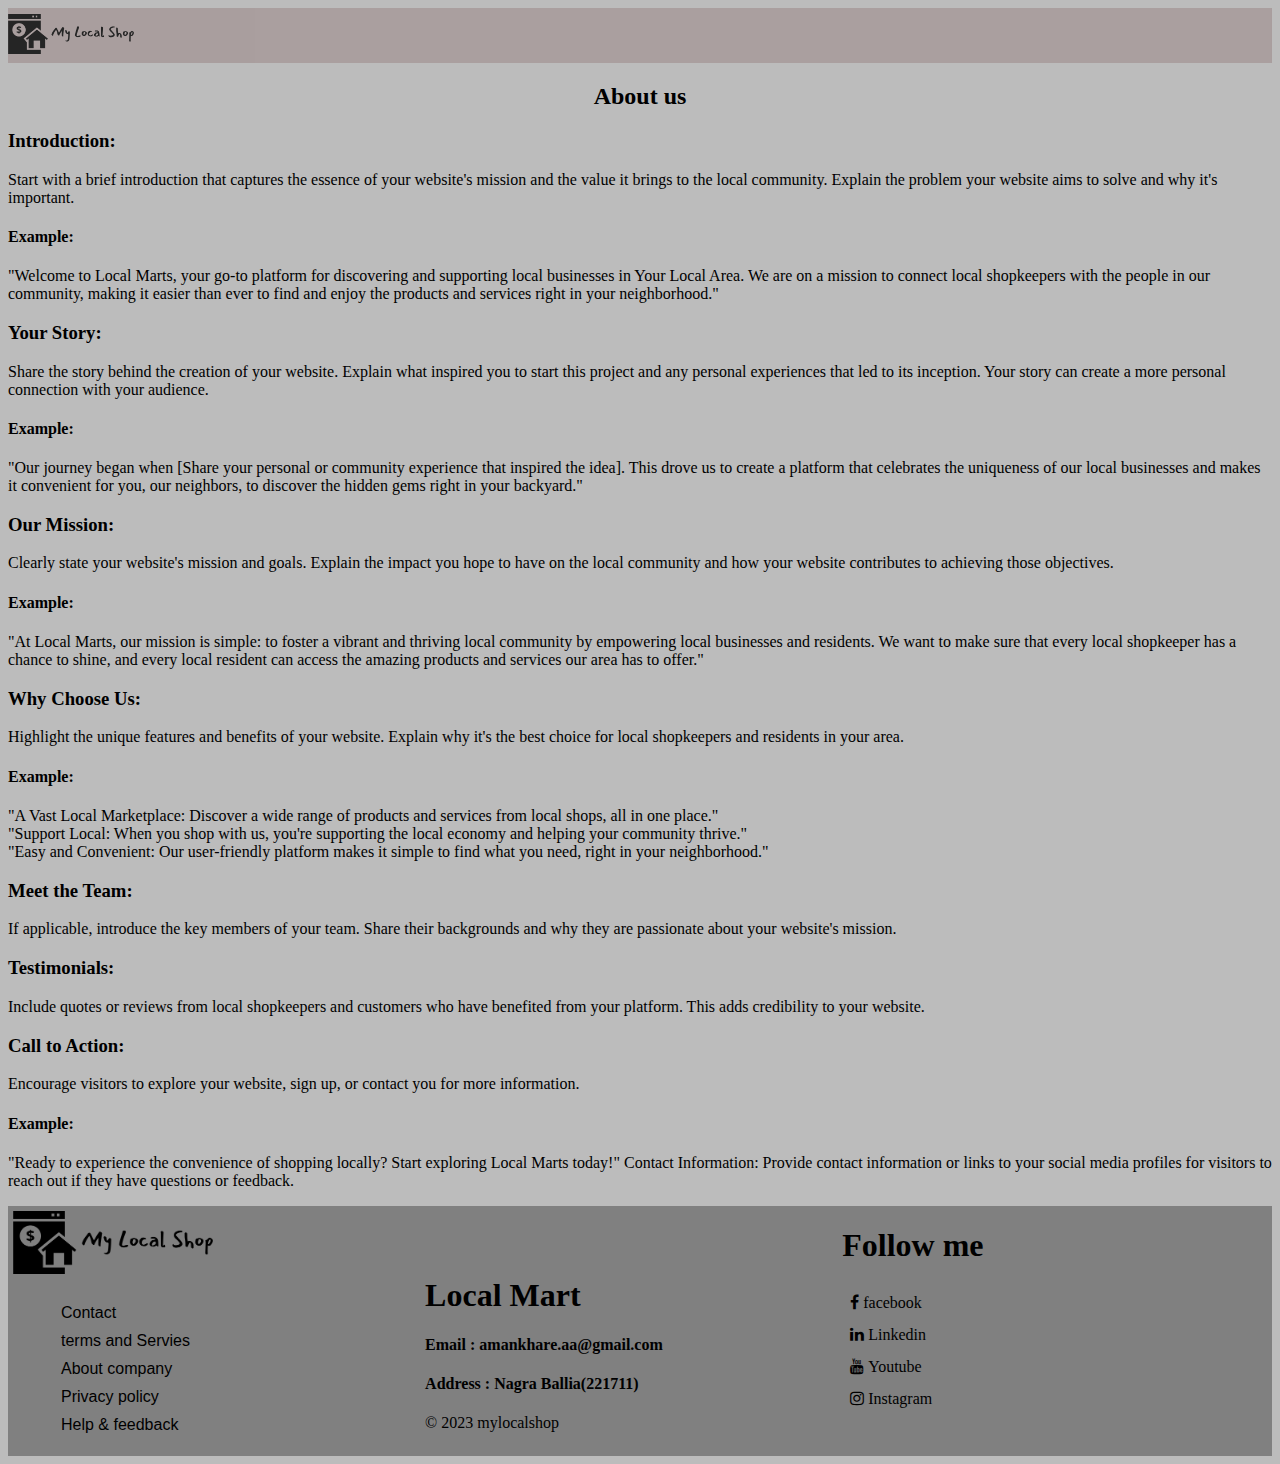
<file: aboutweb.html>
<!DOCTYPE html>
<html lang="en">

<head>
    <meta charset="UTF-8">
    <meta name="viewport" content="width=device-width, initial-scale=1.0">
    <title>Document</title>
    <link rel="stylesheet" href="style.css">
    <link rel="stylesheet" href="https://cdnjs.cloudflare.com/ajax/libs/font-awesome/4.7.0/css/font-awesome.min.css">
</head>

<body id="body1">
    <nav id="navbar">
        <div id="d1">
            <a href="#Home"><img src="logo.png" alt="amankhare.com"></a>
        </div>
        <div id="d2">
            <ul>
                <li><a href="index.html">Home</a></li>
                <li><a href="product.html">Product</a></li>
                <li><a href="Services.html">Services</a></li>
                <li><a href="Support.html">Support</a></li>
            </ul>
        </div>
    </nav>
    <center><h2>About us</h2></center>
    <p id="about31">
        <h3>Introduction:</h3>
        Start with a brief introduction that captures the essence of your website's mission and the value it brings to the local community. Explain the problem your website aims to solve and why it's important.

        <h4>Example:</h4>
        "Welcome to Local Marts, your go-to platform for discovering and supporting local businesses in Your Local Area. We are on a mission to connect local shopkeepers with the people in our community, making it easier than ever to find and enjoy the products and services right in your neighborhood."

        <h3>Your Story:</h3>
        Share the story behind the creation of your website. Explain what inspired you to start this project and any personal experiences that led to its inception. Your story can create a more personal connection with your audience.

        <h4>Example:</h4>
        "Our journey began when [Share your personal or community experience that inspired the idea]. This drove us to create a platform that celebrates the uniqueness of our local businesses and makes it convenient for you, our neighbors, to discover the hidden gems right in your backyard."

        <h3>Our Mission:</h3>
        Clearly state your website's mission and goals. Explain the impact you hope to have on the local community and how your website contributes to achieving those objectives.

        <h4>Example:</h4>
        "At Local Marts, our mission is simple: to foster a vibrant and thriving local community by empowering local businesses and residents. We want to make sure that every local shopkeeper has a chance to shine, and every local resident can access the amazing products and services our area has to offer."

        <h3>Why Choose Us:</h3>
        Highlight the unique features and benefits of your website. Explain why it's the best choice for local
        shopkeepers and residents in your area.

        <h4>Example:</h4>

        "A Vast Local Marketplace: Discover a wide range of products and services from local shops, all in one place."<br>
        "Support Local: When you shop with us, you're supporting the local economy and helping your community thrive."<br>
        "Easy and Convenient: Our user-friendly platform makes it simple to find what you need, right in your neighborhood."<br>
        <h3>Meet the Team:</h3>
        If applicable, introduce the key members of your team. Share their backgrounds and why they are passionate about your website's mission.

        <h3>Testimonials:</h3>
        Include quotes or reviews from local shopkeepers and customers who have benefited from your platform. This adds credibility to your website.

        <h3>Call to Action:</h3>
        Encourage visitors to explore your website, sign up, or contact you for more information.

        <h4>Example:</h4>
        "Ready to experience the convenience of shopping locally? Start exploring Local Marts today!"

        Contact Information:
        Provide contact information or links to your social media profiles for visitors to reach out if they have questions or feedback.
    </p>
    <footer id="foot">
        <div>
            <div id="d4">
                <img src="logo.png" alt="">
                <ul>
                    <li><a href="">Contact</a></li>
                    <li><a href="">terms and Servies</a></li>
                    <li><a href="aboutweb.html">About company</a></li>
                    <li><a href="">Privacy policy</a></li>
                    <li><a href="">Help & feedback</a></li>
                </ul>
            </div>
            <div id="d4">
                <div id="em">
                    <h1>Local Mart</h1>
                    <h4>Email : amankhare.aa@gmail.com</h2>
                        <h4>Address : Nagra Ballia(221711)</h3>
                            &copy; 2023 mylocalshop
                </div>
            </div>
            <div id="d4">
                <h1>Follow me </h1>
                <a id="fb31" href="https://www.facebook.com/Aman.khare.980?mibextid=ZbWKwL" class="fa fa-facebook">
                    facebook</a><br>
                <a id="fb31" href="https://www.linkedin.com/in/aman-kharwar-0a6843212" class="fa fa-linkedin">
                    Linkedin</a><br>
                <a id="yt31" href="https://youtube.com/@amankharemedia" class="fa fa-youtube"> Youtube</a><br>
                <a id="ig31" href="https://instagram.com/its_amankhare?igshid=ZDc4ODBmNjlmNQ=="
                    class="fa fa fa-instagram"> Instagram</a>
            </div>
        </div>
    </footer>
</body>

</html>
</file>
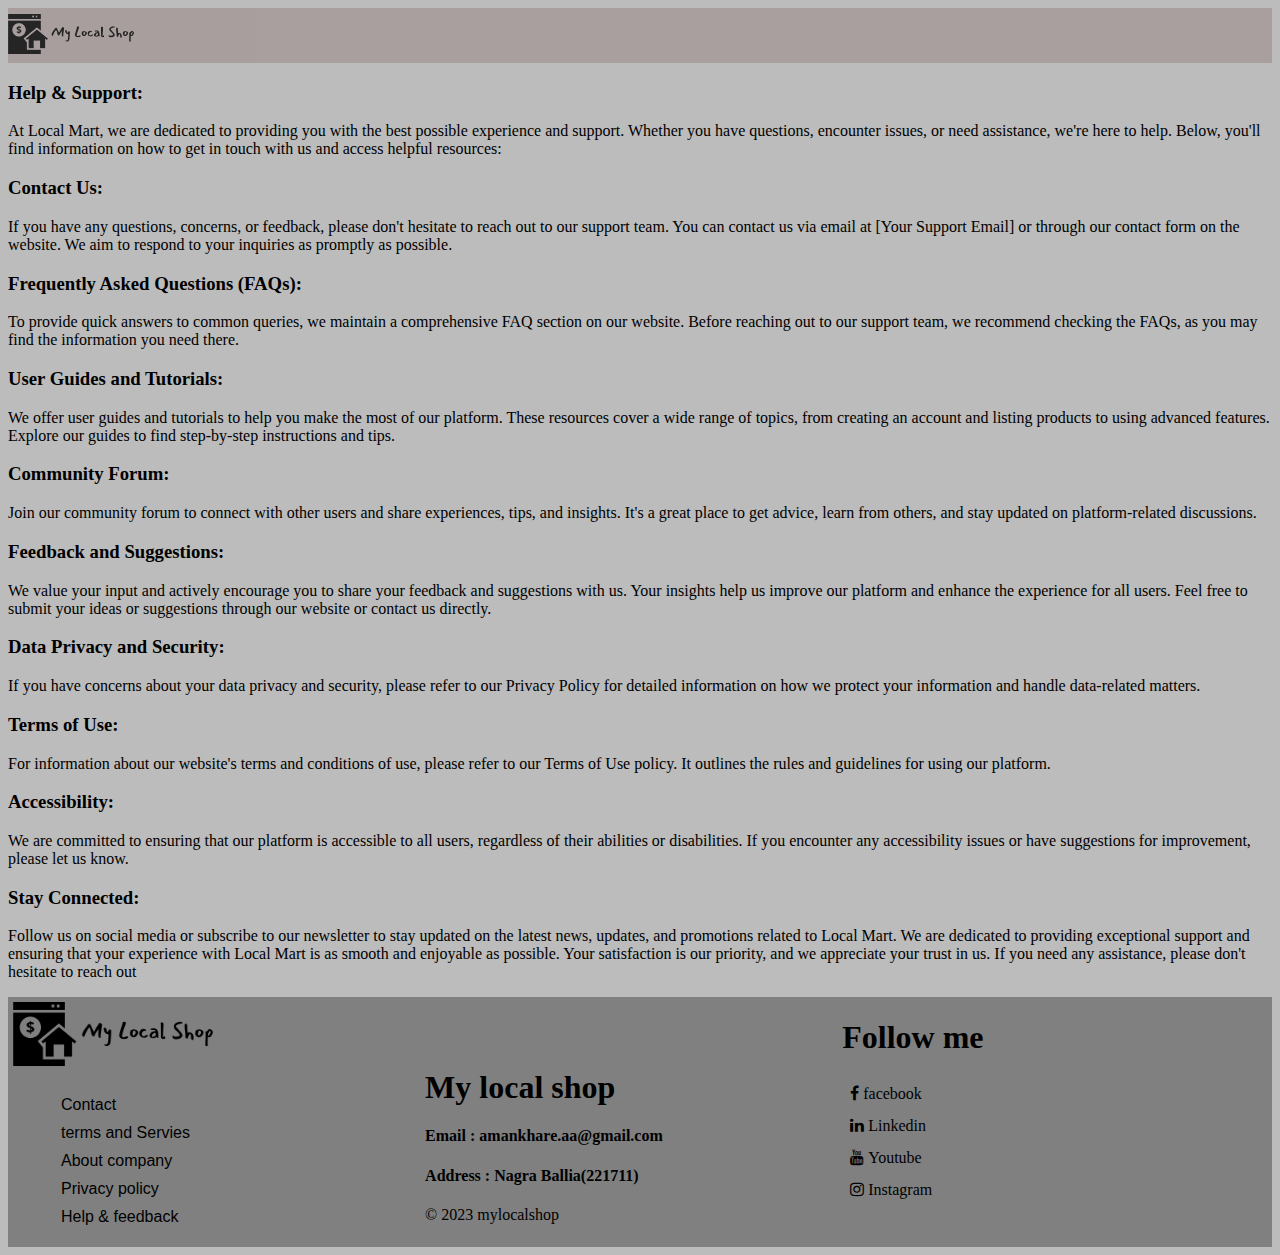
<file: hs.html>
<!DOCTYPE html>
<html lang="en">
<head>
    <meta charset="UTF-8">
    <meta name="viewport" content="width=device-width, initial-scale=1.0">
    <title>Document</title>
    <link rel="stylesheet" href="style.css">
    <link rel="stylesheet" href="https://cdnjs.cloudflare.com/ajax/libs/font-awesome/4.7.0/css/font-awesome.min.css">
</head>
<body id="body1">
    <nav id="navbar">
        <div id="d1">
            <a href="#Home"><img src="logo.png" alt="amankhare.com"></a>
        </div>
        <div id="d2">
            <ul>
            <li><a href="index.html">Home</a></li>
            <li><a href="product.html">Product</a></li>
            <li><a href="Services.html">Services</a></li>
            <li><a href="Support.html">Support</a></li>
        </ul>
    </div>
    </nav>
<p>
    <h3>Help & Support:</h3>

At Local Mart, we are dedicated to providing you with the best possible experience and support. Whether you have questions, encounter issues, or need assistance, we're here to help. Below, you'll find information on how to get in touch with us and access helpful resources:

<h3>Contact Us:</h3>
If you have any questions, concerns, or feedback, please don't hesitate to reach out to our support team. You can contact us via email at [Your Support Email] or through our contact form on the website. We aim to respond to your inquiries as promptly as possible.

<h3>Frequently Asked Questions (FAQs):</h3>
To provide quick answers to common queries, we maintain a comprehensive FAQ section on our website. Before reaching out to our support team, we recommend checking the FAQs, as you may find the information you need there.

<h3>User Guides and Tutorials:</h3>
We offer user guides and tutorials to help you make the most of our platform. These resources cover a wide range of topics, from creating an account and listing products to using advanced features. Explore our guides to find step-by-step instructions and tips.

<h3>Community Forum:</h3>
Join our community forum to connect with other users and share experiences, tips, and insights. It's a great place to get advice, learn from others, and stay updated on platform-related discussions.

<h3>Feedback and Suggestions:</h3>
We value your input and actively encourage you to share your feedback and suggestions with us. Your insights help us improve our platform and enhance the experience for all users. Feel free to submit your ideas or suggestions through our website or contact us directly.

<h3>Data Privacy and Security:</h3>
If you have concerns about your data privacy and security, please refer to our Privacy Policy for detailed information on how we protect your information and handle data-related matters.

<h3>Terms of Use:</h3>
For information about our website's terms and conditions of use, please refer to our Terms of Use policy. It outlines the rules and guidelines for using our platform.

<h3>Accessibility:</h3>
We are committed to ensuring that our platform is accessible to all users, regardless of their abilities or disabilities. If you encounter any accessibility issues or have suggestions for improvement, please let us know.

<h3>Stay Connected:</h3>
Follow us on social media or subscribe to our newsletter to stay updated on the latest news, updates, and promotions related to Local Mart.

We are dedicated to providing exceptional support and ensuring that your experience with Local Mart is as smooth and enjoyable as possible. Your satisfaction is our priority, and we appreciate your trust in us. If you need any assistance, please don't hesitate to reach out
</p>
    <footer id="foot">
        <div>
            <div id="d4">
            <img src="logo.png" alt="">
            <ul>
                <li><a href="">Contact</a></li>
                <li><a href="">terms and Servies</a></li>
                <li><a href="aboutweb.html">About company</a></li>
                <li><a href="">Privacy policy</a></li>
                <li><a href="">Help & feedback</a></li>
            </ul>
        </div>
        <div id="d4">
            <div id="em">
                <h1>My local shop</h1>
                <h4>Email : amankhare.aa@gmail.com</h2>
                <h4>Address : Nagra Ballia(221711)</h3>
                &copy; 2023 mylocalshop
            </div>
        </div>
        <div id="d4">
            <h1>Follow me </h1>
            <a id="fb31" href="https://www.facebook.com/Aman.khare.980?mibextid=ZbWKwL" class="fa fa-facebook"> facebook</a><br>
            <a id="fb31" href="https://www.linkedin.com/in/aman-kharwar-0a6843212" class="fa fa-linkedin"> Linkedin</a><br>
            <a id="yt31" href="https://youtube.com/@amankharemedia" class="fa fa-youtube"> Youtube</a><br>
            <a id="ig31" href="https://instagram.com/its_amankhare?igshid=ZDc4ODBmNjlmNQ==" class="fa fa fa-instagram"> Instagram</a>
        </div>
        </div>
    </footer>
</body>
</html>
</file>
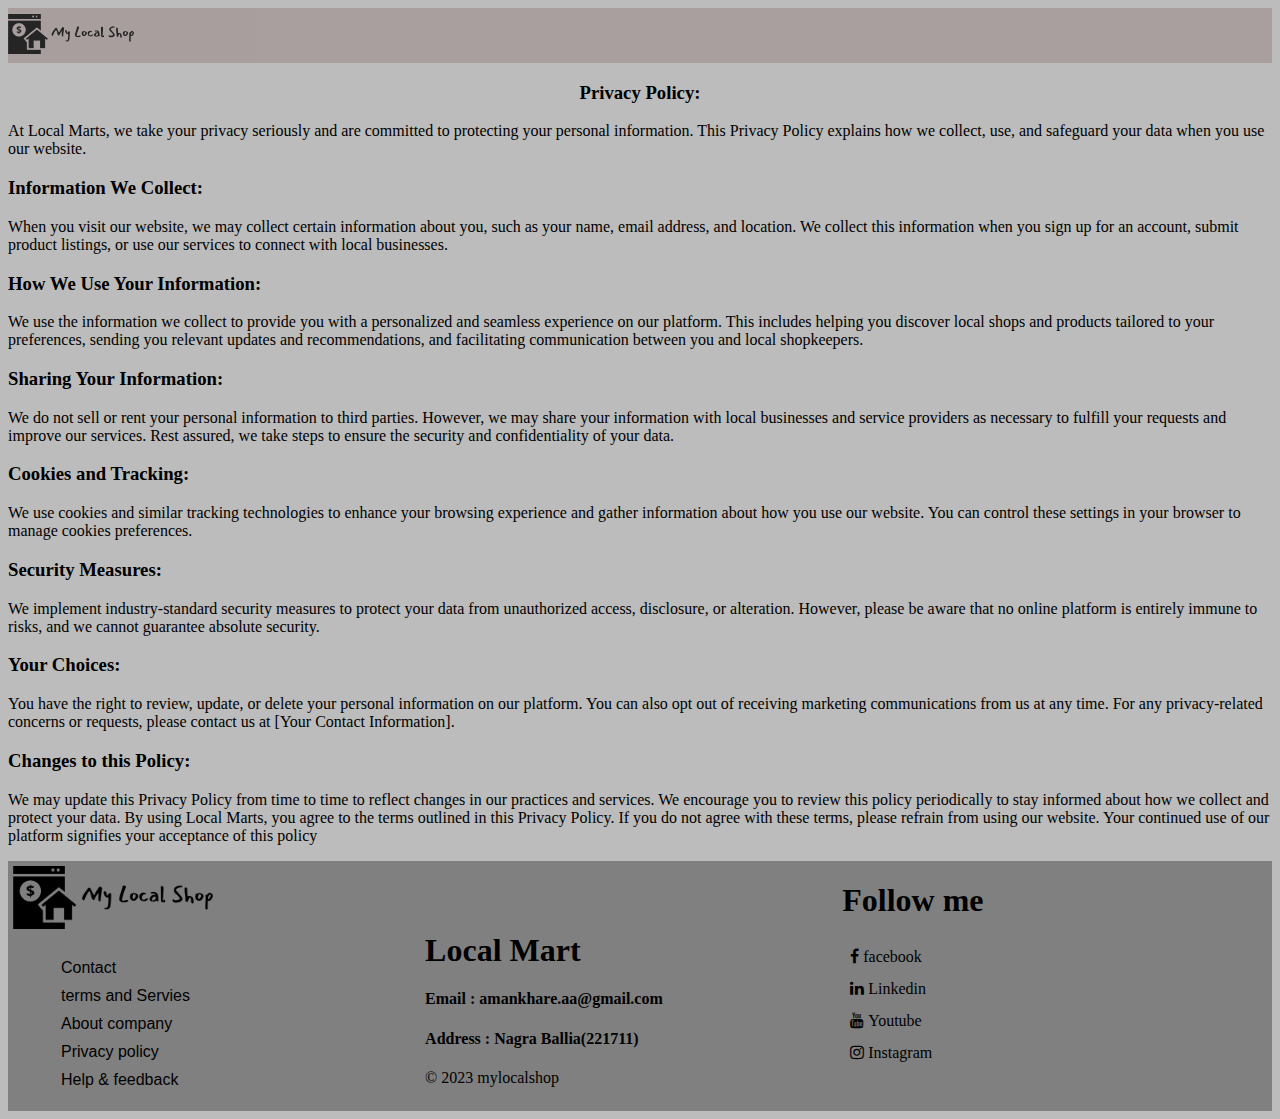
<file: pp.html>
<!DOCTYPE html>
<html lang="en">
<head>
    <meta charset="UTF-8">
    <meta name="viewport" content="width=device-width, initial-scale=1.0">
    <title>Document</title>
    <link rel="stylesheet" href="style.css">
    <link rel="stylesheet" href="https://cdnjs.cloudflare.com/ajax/libs/font-awesome/4.7.0/css/font-awesome.min.css">
</head>
<body id="body1">
    <nav id="navbar">
        <div id="d1">
            <a href="#Home"><img src="logo.png" alt="amankhare.com"></a>
        </div>
        <div id="d2">
            <ul>
            <li><a href="index.html">Home</a></li>
            <li><a href="product.html">Product</a></li>
            <li><a href="Services.html">Services</a></li>
            <li><a href="Support.html">Support</a></li>
        </ul>
    </div>
    </nav>
    <p id="pp31">
        <center><h3>Privacy Policy:</h3></center>

At Local Marts, we take your privacy seriously and are committed to protecting your personal information. This Privacy Policy explains how we collect, use, and safeguard your data when you use our website.

<h3>Information We Collect:</h3>
When you visit our website, we may collect certain information about you, such as your name, email address, and location. We collect this information when you sign up for an account, submit product listings, or use our services to connect with local businesses.

<h3>How We Use Your Information:</h3>
We use the information we collect to provide you with a personalized and seamless experience on our platform. This includes helping you discover local shops and products tailored to your preferences, sending you relevant updates and recommendations, and facilitating communication between you and local shopkeepers.

<h3>Sharing Your Information:</h3>
We do not sell or rent your personal information to third parties. However, we may share your information with local businesses and service providers as necessary to fulfill your requests and improve our services. Rest assured, we take steps to ensure the security and confidentiality of your data.

<h3>Cookies and Tracking:</h3>
We use cookies and similar tracking technologies to enhance your browsing experience and gather information about how you use our website. You can control these settings in your browser to manage cookies preferences.

<h3>Security Measures:</h3>
We implement industry-standard security measures to protect your data from unauthorized access, disclosure, or alteration. However, please be aware that no online platform is entirely immune to risks, and we cannot guarantee absolute security.

<h3>Your Choices:</h3>
You have the right to review, update, or delete your personal information on our platform. You can also opt out of receiving marketing communications from us at any time. For any privacy-related concerns or requests, please contact us at [Your Contact Information].

<h3>Changes to this Policy:</h3>
We may update this Privacy Policy from time to time to reflect changes in our practices and services. We encourage you to review this policy periodically to stay informed about how we collect and protect your data.

By using Local Marts, you agree to the terms outlined in this Privacy Policy. If you do not agree with these terms, please refrain from using our website. Your continued use of our platform signifies your acceptance of this policy
    </p>
    <footer id="foot">
        <div>
            <div id="d4">
            <img src="logo.png" alt="">
            <ul>
                <li><a href="">Contact</a></li>
                <li><a href="">terms and Servies</a></li>
                <li><a href="aboutweb.html">About company</a></li>
                <li><a href="">Privacy policy</a></li>
                <li><a href="">Help & feedback</a></li>
            </ul>
        </div>
        <div id="d4">
            <div id="em">
                <h1>Local Mart</h1>
                <h4>Email : amankhare.aa@gmail.com</h2>
                <h4>Address : Nagra Ballia(221711)</h3>
                &copy; 2023 mylocalshop
            </div>
        </div>
        <div id="d4">
            <h1>Follow me </h1>
            <a id="fb31" href="https://www.facebook.com/Aman.khare.980?mibextid=ZbWKwL" class="fa fa-facebook"> facebook</a><br>
            <a id="fb31" href="https://www.linkedin.com/in/aman-kharwar-0a6843212" class="fa fa-linkedin"> Linkedin</a><br>
            <a id="yt31" href="https://youtube.com/@amankharemedia" class="fa fa-youtube"> Youtube</a><br>
            <a id="ig31" href="https://instagram.com/its_amankhare?igshid=ZDc4ODBmNjlmNQ==" class="fa fa fa-instagram"> Instagram</a>
        </div>
        </div>
    </footer>
</body>
</html>
</file>
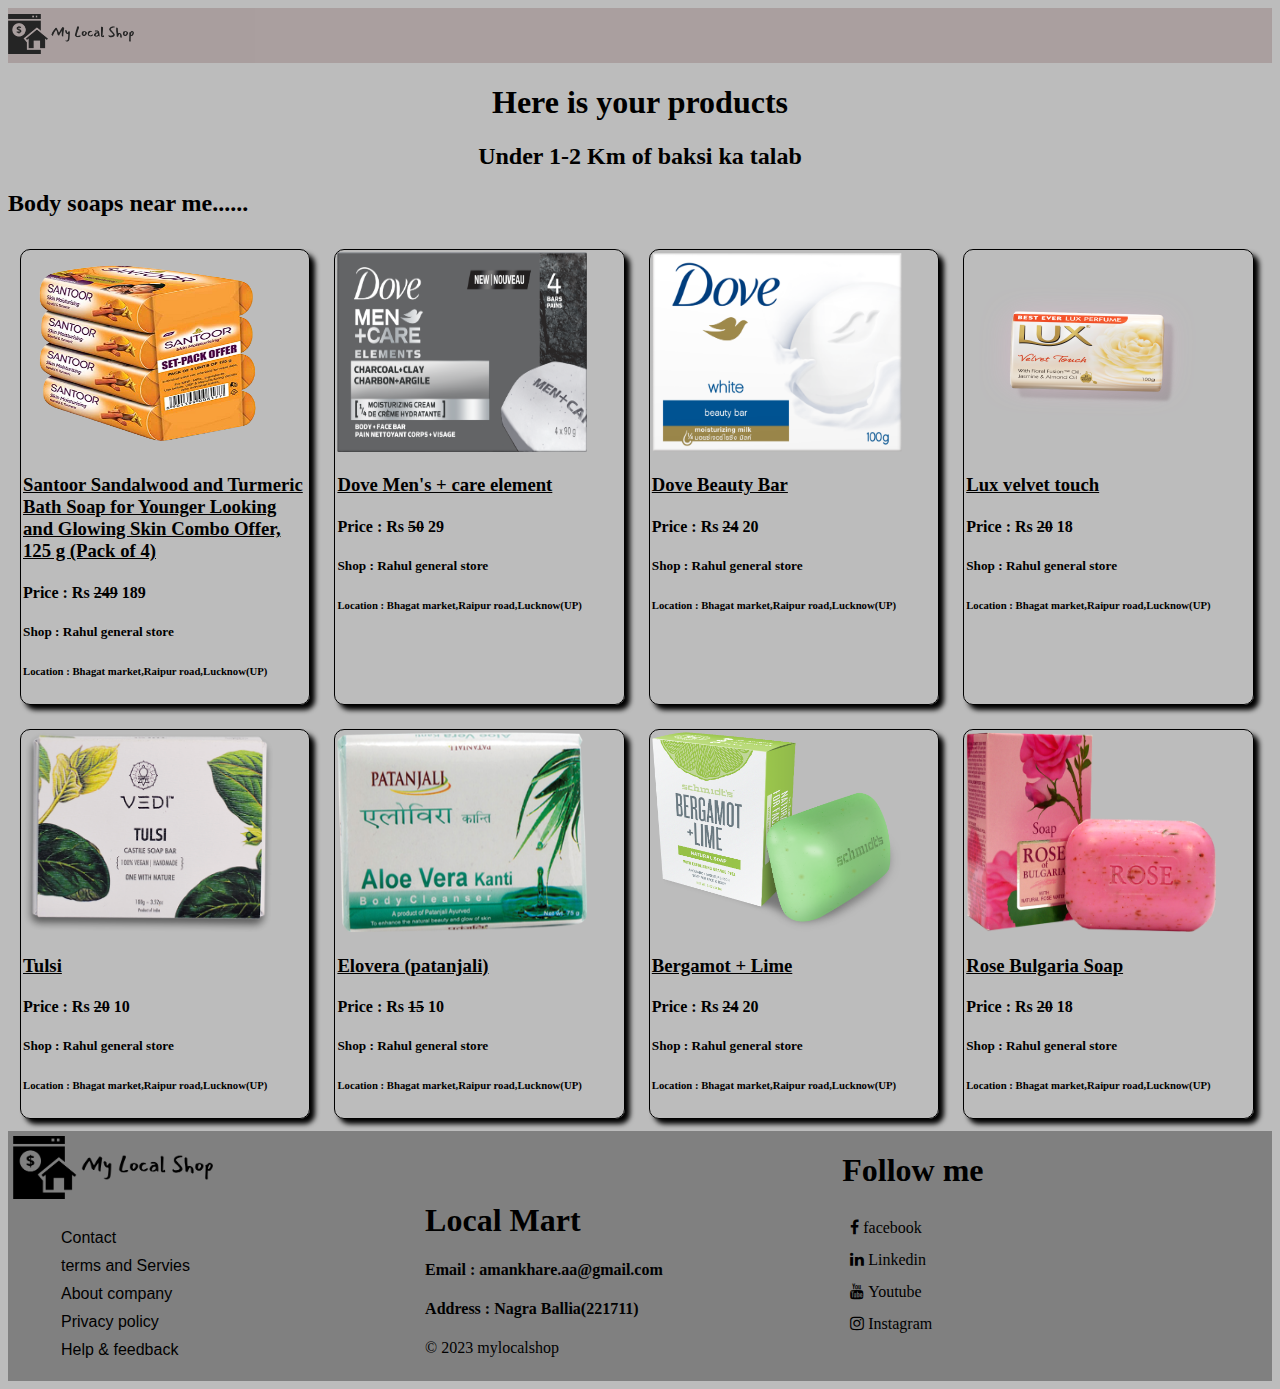
<file: product.html>
<!DOCTYPE html>
<html lang="en">
<head>
    <meta charset="UTF-8">
    <meta name="viewport" content="width=device-width, initial-scale=1.0">
    <title>Document</title>
    <link rel="stylesheet" href="style.css">
    <link rel="stylesheet" href="https://cdnjs.cloudflare.com/ajax/libs/font-awesome/4.7.0/css/font-awesome.min.css">
</head>
<body id="body1">
    <nav id="navbar">
        <div id="d1">
            <a href="#Home"><img src="logo.png" alt="amankhare.com"></a>
        </div>
        <div id="d2">
            <ul>
            <li><a href="index.html">Home</a></li>
            <li><a href="product.html">Product</a></li>
            <li><a href="Services.html">Services</a></li>
            <li><a href="Support.html">Support</a></li>
        </ul>
    </div>
</nav>
<center>
    <h1>Here is your products</h1>
    <h2>Under 1-2 Km of baksi ka talab</h2>
</center>
<h2>Body soaps near me......</h2>
<div id="pd1">
    <div id="wrap">
        <img src="santoor.png" alt=""><br>
<a href="">        <h3>Santoor Sandalwood and Turmeric Bath Soap for Younger Looking and Glowing Skin Combo Offer, 125 g (Pack of 4)</h3>
</a>
        <h4>Price : Rs <del>249</del> 189</h4>
        <h5>Shop : Rahul general store</h5>
        <h6>Location :  Bhagat market,Raipur road,Lucknow(UP)</h6>
    </div>
    <div id="wrap">
        <img src="soap (7).png" alt=""><br>
<a href="">        <h3>Dove Men's + care element</h3>
</a>
        <h4>Price : Rs <del>50</del> 29</h4>
        <h5>Shop : Rahul general store</h5>
        <h6>Location :  Bhagat market,Raipur road,Lucknow(UP)</h6>
    </div>
    <div id="wrap">
        <img src="soap (1).png" alt=""><br>
<a href="">        <h3>Dove Beauty Bar</h3>
</a>
        <h4>Price : Rs <del>24</del> 20</h4>
        <h5>Shop : Rahul general store</h5>
        <h6>Location :  Bhagat market,Raipur road,Lucknow(UP)</h6>
    </div>
    <div id="wrap">
        <img src="soap (2).png" alt=""><br>
<a href="">        <h3>Lux velvet touch</h3>
</a>
        <h4>Price : Rs <del>20</del> 18</h4>
        <h5>Shop : Rahul general store</h5>
        <h6>Location :  Bhagat market,Raipur road,Lucknow(UP)</h6>
    </div>
    <div id="wrap">
        <img src="soap (3).png" alt=""><br>
<a href="">        <h3>Tulsi</h3>
</a>
        <h4>Price : Rs <del>20</del> 10</h4>
        <h5>Shop : Rahul general store</h5>
        <h6>Location :  Bhagat market,Raipur road,Lucknow(UP)</h6>
    </div>
    <div id="wrap">
        <img src="soap (4).png" alt=""><br>
<a href="">        <h3>Elovera (patanjali)</h3>
</a>
        <h4>Price : Rs <del>15</del> 10</h4>
        <h5>Shop : Rahul general store</h5>
        <h6>Location :  Bhagat market,Raipur road,Lucknow(UP)</h6>
    </div>
    <div id="wrap">
        <img src="soap (5).png" alt=""><br>
<a href="">        <h3>Bergamot + Lime</h3>
</a>
        <h4>Price : Rs <del>24</del> 20</h4>
        <h5>Shop : Rahul general store</h5>
        <h6>Location :  Bhagat market,Raipur road,Lucknow(UP)</h6>
    </div>
    <div id="wrap">
        <img src="soap (6).png" alt=""><br>
<a href="">        <h3>Rose Bulgaria Soap</h3>
</a>
        <h4>Price : Rs <del>20</del> 18</h4>
        <h5>Shop : Rahul general store</h5>
        <h6>Location :  Bhagat market,Raipur road,Lucknow(UP)</h6>
    </div>
</div>
<footer id="foot">
    <div>
        <div id="d4">
        <img src="logo.png" alt="">
        <ul>
            <li><a href="">Contact</a></li>
            <li><a href="">terms and Servies</a></li>
            <li><a href="aboutweb.html">About company</a></li>
            <li><a href="">Privacy policy</a></li>
            <li><a href="">Help & feedback</a></li>
        </ul>
    </div>
    <div id="d4">
        <div id="em">
            <h1>Local Mart</h1>
            <h4>Email : amankhare.aa@gmail.com</h2>
            <h4>Address : Nagra Ballia(221711)</h3>
            &copy; 2023 mylocalshop
        </div>
    </div>
    <div id="d4">
        <h1>Follow me </h1>
        <a id="fb31" href="https://www.facebook.com/Aman.khare.980?mibextid=ZbWKwL" class="fa fa-facebook"> facebook</a><br>
        <a id="fb31" href="https://www.linkedin.com/in/aman-kharwar-0a6843212" class="fa fa-linkedin"> Linkedin</a><br>
        <a id="yt31" href="https://youtube.com/@amankharemedia" class="fa fa-youtube"> Youtube</a><br>
        <a id="ig31" href="https://instagram.com/its_amankhare?igshid=ZDc4ODBmNjlmNQ==" class="fa fa fa-instagram"> Instagram</a>
    </div>
    </div>
</footer>
</body>
</html>
</file>
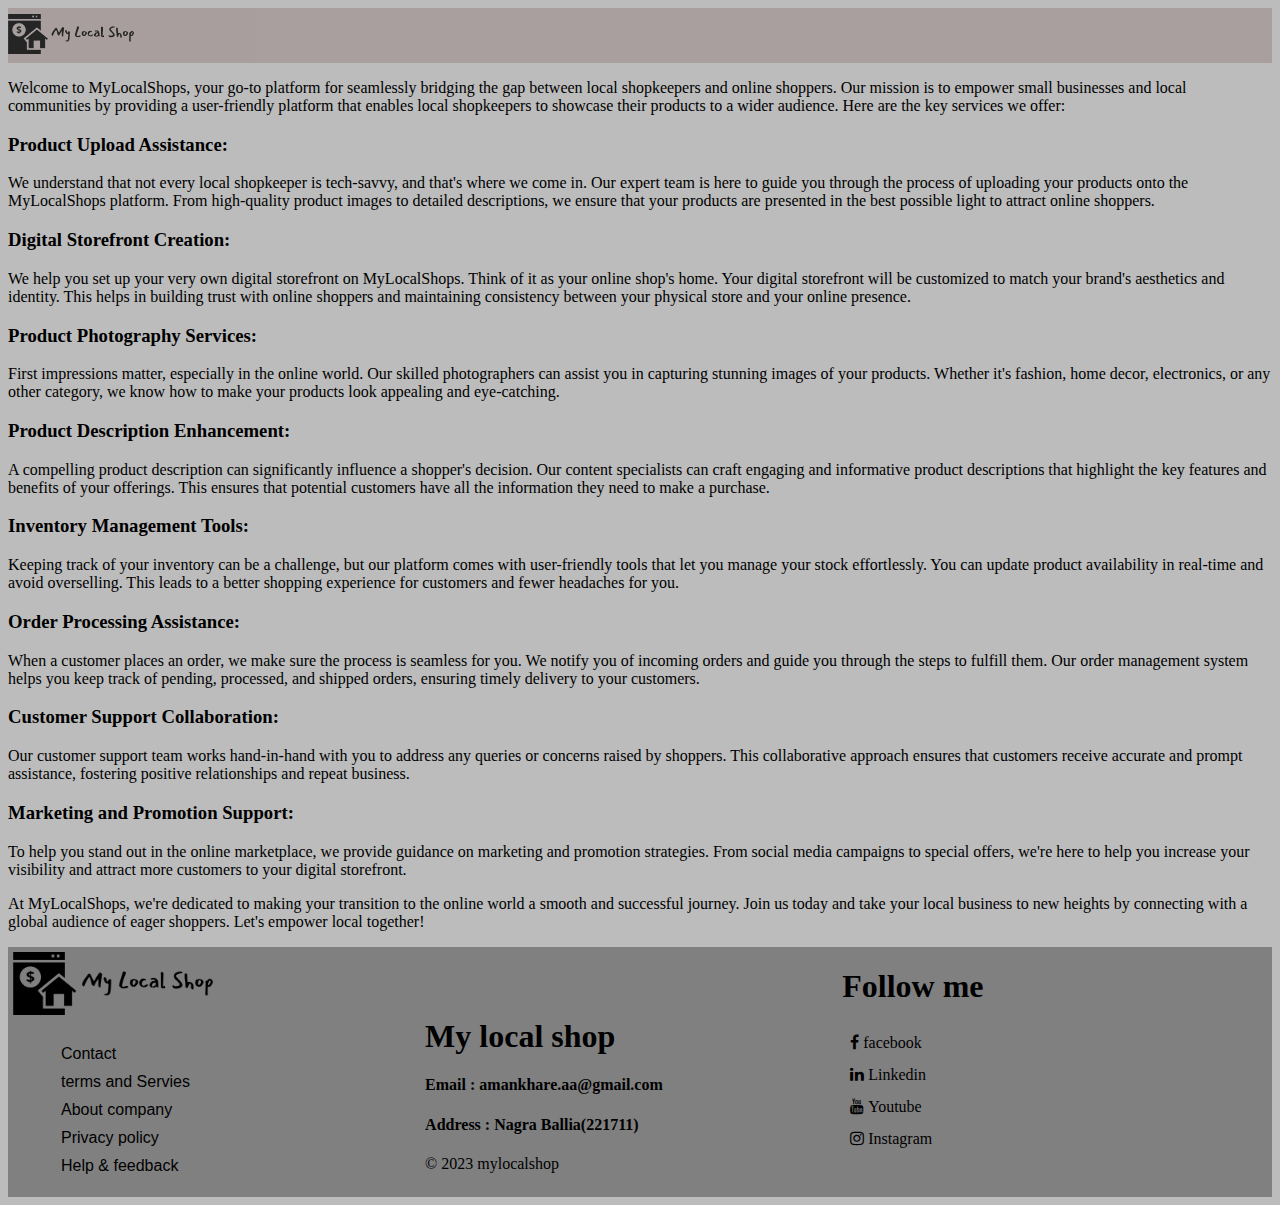
<file: Services.html>
<!DOCTYPE html>
<html lang="en">
<head>
    <meta charset="UTF-8">
    <meta name="viewport" content="width=device-width, initial-scale=1.0">
    <title>Document</title>
    <link rel="stylesheet" href="style.css">
    <link rel="stylesheet" href="https://cdnjs.cloudflare.com/ajax/libs/font-awesome/4.7.0/css/font-awesome.min.css">
</head>
<body id="body1">
    <nav id="navbar">
        <div id="d1">
            <a href="#Home"><img src="logo.png" alt="amankhare.com"></a>
        </div>
        <div id="d2">
            <ul>
            <li><a href="index.html">Home</a></li>
            <li><a href="product.html">Product</a></li>
            <li><a href="Services.html">Services</a></li>
            <li><a href="Support.html">Support</a></li>
        </ul>
    </div>
    </nav>

    <p>Welcome to MyLocalShops, your go-to platform for seamlessly bridging the gap between local shopkeepers and online shoppers. Our mission is to empower small businesses and local communities by providing a user-friendly platform that enables local shopkeepers to showcase their products to a wider audience. Here are the key services we offer:</p>

    <h3>Product Upload Assistance:</h3>
    <p>We understand that not every local shopkeeper is tech-savvy, and that's where we come in. Our expert team is here to guide you through the process of uploading your products onto the MyLocalShops platform. From high-quality product images to detailed descriptions, we ensure that your products are presented in the best possible light to attract online shoppers.</p>
    
    <h3>Digital Storefront Creation:</h3>
    <p>We help you set up your very own digital storefront on MyLocalShops. Think of it as your online shop's home. Your digital storefront will be customized to match your brand's aesthetics and identity. This helps in building trust with online shoppers and maintaining consistency between your physical store and your online presence.</p>
    
    <h3>Product Photography Services:</h3>
    <p>First impressions matter, especially in the online world. Our skilled photographers can assist you in capturing stunning images of your products. Whether it's fashion, home decor, electronics, or any other category, we know how to make your products look appealing and eye-catching.</p>
    
    <h3>Product Description Enhancement:</h3>
    <p>A compelling product description can significantly influence a shopper's decision. Our content specialists can craft engaging and informative product descriptions that highlight the key features and benefits of your offerings. This ensures that potential customers have all the information they need to make a purchase.</p>
    
    <h3>Inventory Management Tools:</h3>
    <p>Keeping track of your inventory can be a challenge, but our platform comes with user-friendly tools that let you manage your stock effortlessly. You can update product availability in real-time and avoid overselling. This leads to a better shopping experience for customers and fewer headaches for you.</p>
    
    <h3>Order Processing Assistance:</h3>
    <p>When a customer places an order, we make sure the process is seamless for you. We notify you of incoming orders and guide you through the steps to fulfill them. Our order management system helps you keep track of pending, processed, and shipped orders, ensuring timely delivery to your customers.</p>
    
    <h3>Customer Support Collaboration:</h3>
    <p>Our customer support team works hand-in-hand with you to address any queries or concerns raised by shoppers. This collaborative approach ensures that customers receive accurate and prompt assistance, fostering positive relationships and repeat business.</p>
    
    <h3>Marketing and Promotion Support:</h3>
    <p>To help you stand out in the online marketplace, we provide guidance on marketing and promotion strategies. From social media campaigns to special offers, we're here to help you increase your visibility and attract more customers to your digital storefront.</p>
    
    <p>At MyLocalShops, we're dedicated to making your transition to the online world a smooth and successful journey. Join us today and take your local business to new heights by connecting with a global audience of eager shoppers. Let's empower local together!</p>

    <footer id="foot">
        <div>
            <div id="d4">
            <img src="logo.png" alt="">
            <ul>
                <li><a href="">Contact</a></li>
                <li><a href="">terms and Servies</a></li>
                <li><a href="aboutweb.html">About company</a></li>
                <li><a href="">Privacy policy</a></li>
                <li><a href="">Help & feedback</a></li>
            </ul>
        </div>
        <div id="d4">
            <div id="em">
                <h1>My local shop</h1>
                <h4>Email : amankhare.aa@gmail.com</h2>
                <h4>Address : Nagra Ballia(221711)</h3>
                &copy; 2023 mylocalshop
            </div>
        </div>
        <div id="d4">
            <h1>Follow me </h1>
            <a id="fb31" href="https://www.facebook.com/Aman.khare.980?mibextid=ZbWKwL" class="fa fa-facebook"> facebook</a><br>
            <a id="fb31" href="https://www.linkedin.com/in/aman-kharwar-0a6843212" class="fa fa-linkedin"> Linkedin</a><br>
            <a id="yt31" href="https://youtube.com/@amankharemedia" class="fa fa-youtube"> Youtube</a><br>
            <a id="ig31" href="https://instagram.com/its_amankhare?igshid=ZDc4ODBmNjlmNQ==" class="fa fa fa-instagram"> Instagram</a>
        </div>
        </div>
    </footer>
</body>
</html>
</file>
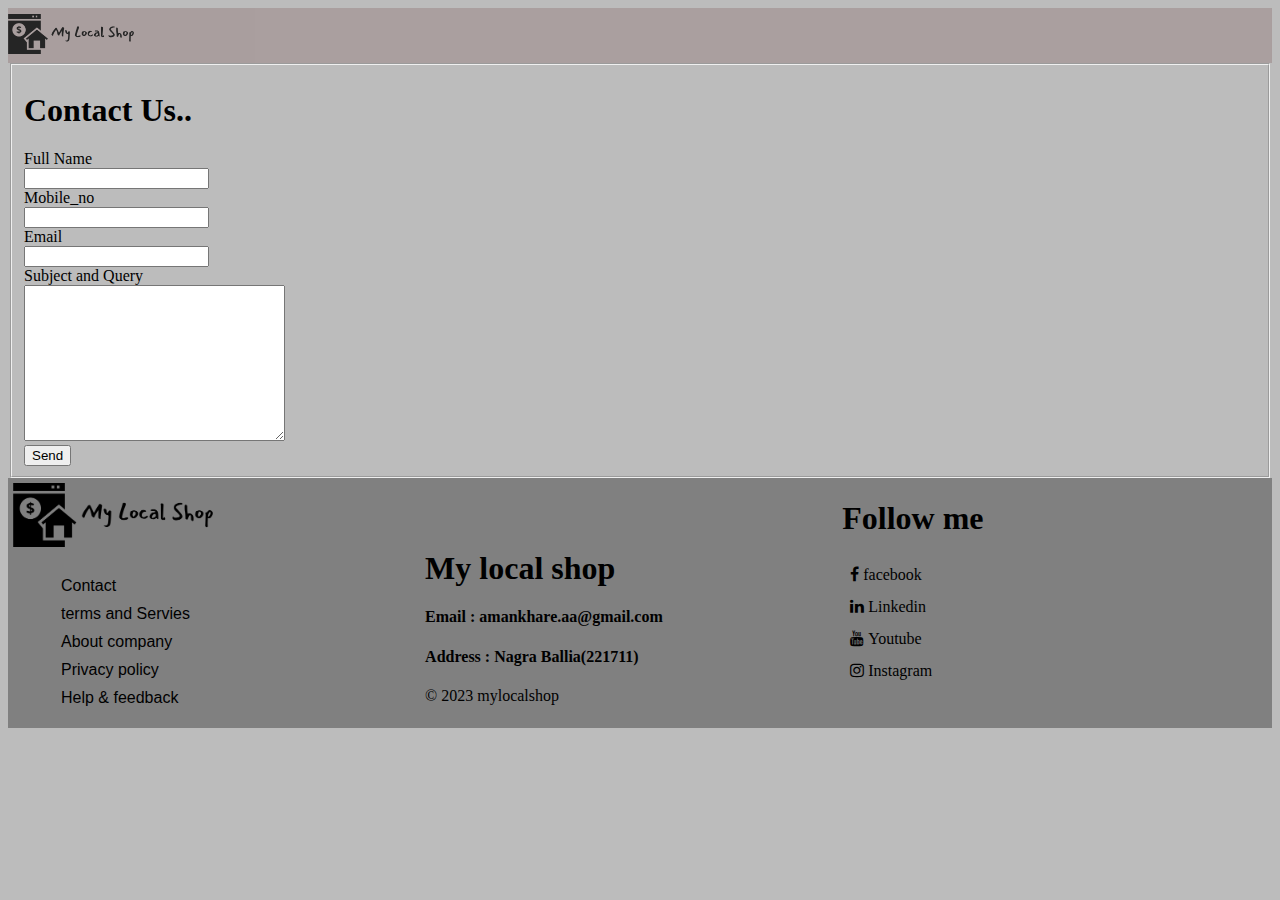
<file: Support.html>
<!DOCTYPE html>
<html lang="en">
<head>
    <meta charset="UTF-8">
    <meta name="viewport" content="width=device-width, initial-scale=1.0">
    <title>Document</title>
    <link rel="stylesheet" href="style.css">
    <link rel="stylesheet" href="https://cdnjs.cloudflare.com/ajax/libs/font-awesome/4.7.0/css/font-awesome.min.css">
</head>
<body id="body1">
    <nav id="navbar">
        <div id="d1">
            <a href="#Home"><img src="logo.png" alt="amankhare.com"></a>
        </div>
        <div id="d2">
            <ul>
            <li><a href="index.html">Home</a></li>
            <li><a href="product.html">Product</a></li>
            <li><a href="Services.html">Services</a></li>
            <li><a href="Support.html">Support</a></li>
        </ul>
    </div>
    </nav>
    <div>
        <fieldset class="aman">
        <h1>Contact Us..</h1>
        <form action="exp.php" onsubmit="return valid()" method="post" name="google-sheet">
        <label for="name">Full Name</label><br>
        <input type="text" id="name" name="name"><br>
        <label for="phone">Mobile_no</label><br>
        <input type="tel" id="phone" name="mobile"><br>
        <label for="email">Email</label><br>
        <input type="email" id="email" name="email"><br>
        <label for="course">Subject and Query</label><br>
        <textarea name="Subject" id="course" cols="30" rows="10"></textarea><br>
        <input type="submit" value="Send" name="submit"><br>
    </form>
    </fieldset>
    <script>
        const scriptURL = 'https://script.google.com/macros/s/AKfycbxUbn7hN-IRwIGhJfiknxpZIfqh2uIzYqVCf18LtQY-L-XLHw99pbtoKm1w-H5-5igI/exec'
        const form = document.forms['google-sheet']
      
        form.addEventListener('submit', e => {
          e.preventDefault()
          fetch(scriptURL, { method: 'POST', body: new FormData(form)})
            .then(response => alert("Thanks for Contacting us..! We Will Contact You Soon..."))
            .catch(error => console.error('Error!', error.message))
        })
      </script>
    </div>
    <footer id="foot">
        <div>
            <div id="d4">
            <img src="logo.png" alt="">
            <ul>
                <li><a href="">Contact</a></li>
                <li><a href="">terms and Servies</a></li>
                <li><a href="aboutweb.html">About company</a></li>
                <li><a href="">Privacy policy</a></li>
                <li><a href="">Help & feedback</a></li>
            </ul>
        </div>
        <div id="d4">
            <div id="em">
                <h1>My local shop</h1>
                <h4>Email : amankhare.aa@gmail.com</h2>
                <h4>Address : Nagra Ballia(221711)</h3>
                &copy; 2023 mylocalshop
            </div>
        </div>
        <div id="d4">
            <h1>Follow me </h1>
            <a id="fb31" href="https://www.facebook.com/Aman.khare.980?mibextid=ZbWKwL" class="fa fa-facebook"> facebook</a><br>
            <a id="fb31" href="https://www.linkedin.com/in/aman-kharwar-0a6843212" class="fa fa-linkedin"> Linkedin</a><br>
            <a id="yt31" href="https://youtube.com/@amankharemedia" class="fa fa-youtube"> Youtube</a><br>
            <a id="ig31" href="https://instagram.com/its_amankhare?igshid=ZDc4ODBmNjlmNQ==" class="fa fa fa-instagram"> Instagram</a>
        </div>
        </div>
    </footer>
</body>
</html>
</file>
<file: style.css>
#navbar{
    width: 100%;
    margin: 0%;
    padding: 0%;
    position: relative;
    display: flex;
background-color: #a59797;
opacity: .8;
align-items: center;
    justify-content: space-between;
}
#d1 img{
    height: 40px;
}
#navbar ul{
    display: flex;
    position: relative;
    list-style: none;
    
    /* margin-left: 200%; */
}
#navbar ul li{
    padding:0 8px;
    align-items: center;
    justify-content: space-between;

}
#navbar ul li a{
    text-decoration: none;
    color: black;
    border-radius: 2px;
    font-size: 20px;
    font-family: 'Gill Sans', 'Gill Sans MT', Calibri, 'Trebuchet MS', sans-serif;
}
#navbar ul li:hover{
    color: black;
    background-color: #c2a442;
    box-shadow: 4px 4px 4px rgb(63, 111, 189);
}
#d2{
    text-align: center;
    width: 40px;
}
#p1{
    font-size: 20px;
    border: 4px black;
    text-align: center;
    justify-content: center;
    border-radius: 2px black;
    font-family: Cambria, Cochin, Georgia, Times, 'Times New Roman', serif;
}
#Home{
    background-color: rgba(152, 151, 146, 0.553);
}
#f1 ul{
list-style: none;
}
#div2{
    border: 2px solid rgb(0, 0, 0);
    border-style: solid;
    width: 100%;
    box-shadow: 2px 2px 2px grey;
}
#div2 img{
    width: 200px;
    height: 250px;
    padding: 2px;
}
#s3{
    text-align: center;
    justify-content: center;
    font-family: 'Gill Sans', 'Gill Sans MT', Calibri, 'Trebuchet MS', sans-serif;
    margin: 20px;
    padding: 20px;
}
#pro li, #para1 {
    font-size: 25px;
    padding: 5px;
    font-family: 'Times New Roman', Times, serif;
}
#body1{
    background-color: rgb(188, 188, 188);
}
#demo video{
    width: 350px;
    height: 200px;
    box-shadow: 5px 5px 5px rgb(60, 55, 55);
    border-radius: 5px;
    margin: 10px;
}
#foot{
    width: 100%;
    margin: 0%;
    height: 250px;
    background-color: grey;
}
#foot img{
    width: 200px;
    padding: 5px;
}
#foot ul li a{
    list-style: none;
    text-decoration: none;
    font-family: 'Gill Sans', 'Gill Sans MT', Calibri, 'Trebuchet MS', sans-serif;
    color: black;
}
#foot ul li a:hover{
    color: black;
    font-weight: bold;
    border-radius: 5px;
    text-shadow:  1px 1px 1px white;
}
#foot ul li{
    padding: 5px;
}
/* #d3{
    width: 20%;
    float: left;
} */
#d4{
    width: 33%;
    float: left;
    display: inline;
}
#d4 ul li{
    list-style: none;
}
#d4 a{
    text-decoration: none;
    list-style: none;
    padding: 8px;
    color: black;
}
/* #d4 a:hover{
    font-weight: bold;
    text-shadow: 1px 1px 1px rgb(14, 67, 225);
} */
#em{
    padding-top: 50px;
}
#wrap{
    width: 22.5%;
    border: 1px solid black;
    word-wrap: break-word;
    margin: 12px;
    padding: 2px;
    box-shadow: 5px 5px 5px black;
    border-radius: 10px;
}
#wrap img{
    width: 250px;
    height: 200px;
}
#wrap:hover{
    cursor: pointer;
    background: linear-gradient(rgba(51, 51, 51, 0.616),rgba(52, 63, 53, 0.511));
    transition: 1ms;
    opacity: .9;
}
#pd1{
    width: 100%;
    display: flex;
    flex-direction: row;
    flex-wrap: wrap;
}
#searchbox{
    width: 100%;
    box-sizing: border-box;
    justify-content: center;
    margin-left: 30%;
}
#searchbox input{
    font-size: 20px;
    border-radius: 20px;
}
#searchbox button{
    font-size: 20px;
    border-radius: 20px;
}
#searchbox button:hover{
    color: rgb(255, 255, 255);
    background-color: #680000;
    cursor: pointer;
    transform: rotate3d(45);
}
#wrap a{
    color: #000000;
}
#wrap a:hover{
    color: blue;
    font-weight: bold;
}
@media  screen and (max-width:600px) {
    #navbar{
        width: 100%;
        margin: 0%;
        padding: 0%;
        position: relative;
        display: flex;
    background-color: #a59797;
    opacity: .8;
    align-items: center;
        justify-content: space-between;
    }
    #wrap img{
        width: 100px;
        height: 90px;
    }
    #div2 img{
        width: 75px;
        height: 90px;
        padding: 2px;
    }
    #div2{
        border: 2px solid rgb(0, 0, 0);
        border-style: solid;
        width: 100%;
        box-shadow: 2px 2px 2px grey;
        display: flex;
    }
    #searchbox{
        display: none;
    }
}
#fb31:hover{
    color: blue;
    font-weight: bold;
}
#yt31:hover{
    color: rgba(255, 0, 0, 0.922);
    font-weight: bold;
}
#ig31:hover{
    color: rgba(255, 0, 136, 0.922);
    font-weight: bold;
}
</file>
